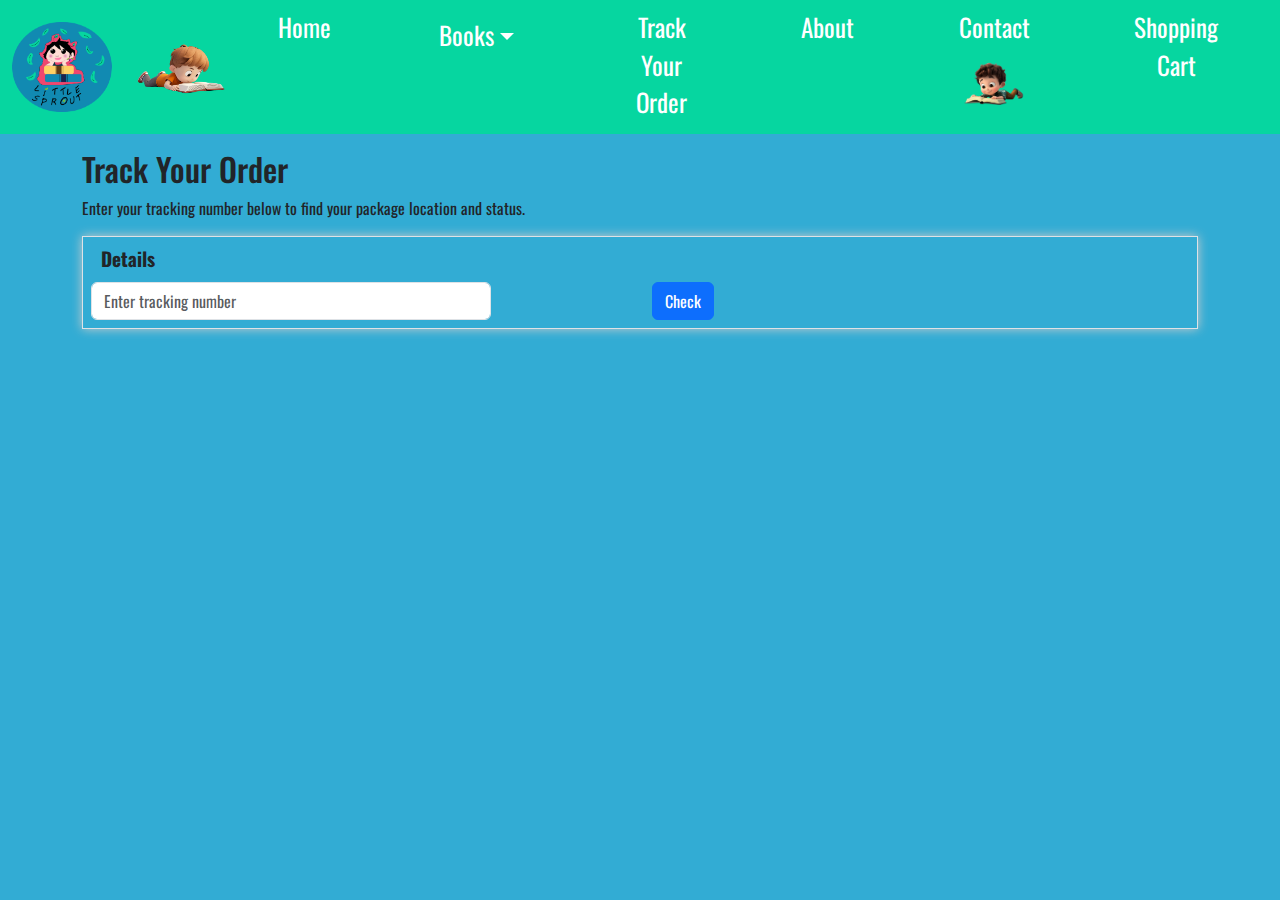
<file: tracking.html>
<!DOCTYPE html>
<html lang="en">
<head>
    <meta charset="UTF-8">
    <meta name="viewport" content="width=device-width, initial-scale=1.0">
    <title>Little Sprout Children's Books</title>
    <link href="https://cdn.jsdelivr.net/npm/bootstrap@5.3.3/dist/css/bootstrap.min.css" rel="stylesheet">
  <script src="https://cdn.jsdelivr.net/npm/bootstrap@5.3.3/dist/js/bootstrap.bundle.min.js"></script>
  <link rel="preconnect" href="https://fonts.googleapis.com">
<link rel="preconnect" href="https://fonts.gstatic.com" crossorigin>
<link href="https://fonts.googleapis.com/css2?family=Oswald:wght@200..700&family=Qwitcher+Grypen:wght@400;700&family=Roboto:ital,wght@0,100;0,300;0,400;0,500;0,700;0,900;1,100;1,300;1,400;1,500;1,700;1,900&display=swap" rel="stylesheet">
    <link rel="stylesheet" href="style.css" />
</head>
<body>
  <header class = "header-bg">
    <nav class="navbar navbar-expand-sm" style = "background-color: #06D6A0;">
        <div class = "container-fluid">
        <a class = "navbar-brand" href = "#">
          <img src = "images/template/images/Logo2.png" class = "d-inline-block align-text-top rounded-pill " alt = "Brand Logo" style="width:100px;">
          </a>
          <img src = "images/template/images/boy3.png" class = "d-inline-block" alt = "Boy with book" style="width:100px;">
          <div class = "collapse navbar-collapse justify-content-center" id = "navbarNav">
        <ul class = "navbar-nav">
          <li class = "nav-item"> <a href="index.html">Home</a></li>
          <li class = "nav-item dropdown"><a class="nav-link dropdown-toggle" href="#" id = "navbarDropdownMenuLink" role = "button" data-toggle="dropdown" aria-haspopup="true" aria-expanded="false">Books</a>
            <div class="dropdown-menu" style = "background-color: #dc3545;" aria-labelledby="navbarDropdownMenuLink">
              <a class="dropdown-item" href="fairytale.html">Fairytale</a>
              <a class="dropdown-item" href="bedtime.html">Bedtime Stories</a>
              <a class="dropdown-item" href="novel.html">Novels</a>
            </div>
          
          
          </li>
          
          <li class = "nav-item"><a href="tracking.html">Track Your Order</a></li>
          <li class = "nav-item"><a href="about.html">About</a></li>
          <li class = "nav-item"><a href="contact.html">Contact</a><img src = "images/template/images/boy2.png" class = "d-inline-block" alt = "Boy with book" style="width:80px;"></li>
          <li class = "nav-item"><a href="cart.html">Shopping Cart</a></li>
        </ul>

        <!-- <img src = "images/template/images/boy2.png" class = "d-inline-block" alt = "Boy with book" style="width:100px;"> -->
        <!-- <button class="btn btn-primary">Subscribe</button> -->
        <!-- <a href="#" class="btn btn-outline-primary ms-auto">Login</a> -->
        <!-- <a href="#" class="ms-auto">Login</a> -->
    </div>
</div>
  </nav>

</header>
  
    <div>

        <div class="container mt-3">
            <h2>Track Your Order</h2>
            <p>Enter your tracking number below to find your package location and status.</p>
            <form>
              
                <fieldset class = "border p-2">
                  <legend class = "w-auto"> Details </legend>
                  <div class="form-group row">
                    <div class="col-md-6">
                    <!-- <label for="email">Tracking Number</label> -->
                    <input type="text" class="form-control" placeholder="Enter tracking number" name="email" style = "width:400px;" id="track_number">
                  
                   </div>
                  <div class="col-md-6">
                    <button type = "button" class= "btn btn-primary" id = "track_check"> Check </button> 
                   </div>
              </fieldset>
              </div>
            </form>
          </div>
           




          <!--Order details-->
<div class = "container mt-3 justify-content-center align-items-center" id = "order_details">
  <fieldset class = "border p-2 mx-auto"  style = "max-width: 600px;">
    <legend class = "w-auto"> Order Details </legend>
    <div class="row">
      <div class = "col-sm-6">
            <div class = "text-nowrap">
                <label class="col-sm-4 col-form-label">Date Ordered: </label>
                <label class="col-sm-4 col-form-label" id = "order_date">Nov 4,2024 </label>
            </div>
            <div class = "text-nowrap">
                <label class="col-sm-4 col-form-label">Order Number: </label>
                <label class="col-sm-4 col-form-label" id = "order_number">N2353227890 </label>
            </div>
      </div>
    
     <div class = "col text-end">
        <button type = "button" class= "btn btn-primary"> Print Receipt </button> 
      </div>
    </div>
  </fieldset>
  
</div>

<!--Delivery details-->
<div class = "container mt-3 justify-content-center align-items-center" id = "delivery_details">
  <fieldset class = "border p-2 mx-auto"  style = "max-width: 600px;">
    <legend class = "w-auto"> Delivery Details </legend>
    <div class="row">
      <div class = "col">
            <div class = "text-nowrap">
                <label class="col-sm-2 col-form-label">Order Status: </label>
                <label class="col-sm-2 col-form-label" id = "order_status">In-transit </label>
            </div>
            <div class="progress">
              <div class="progress-bar bg-success" id="status_progress" style="width:75%"></div>
            </div>
      </div>
    </div>
     
    
      <div class="container pt-3">
  <!--order product list-->
  <div class="product">
    <div class="product_image">
      <img src="images/tm4.jpg" alt="product4" id="order_product1" />
    </div>
    <div class="description">
      <h5 id = "order_product1_Title">The Tiger who came to tea</h5>
      <span class = "fs-6" id = "order_product1_Price">
        Price: $20 
      </span>
      <div class = "quantity">
        Quantity: 1
      </div>
      <!-- <button>Add to Cart</button> -->
    </div>
  </div>

  <div class="product">
    <div class="product_image">
      <img src="images/tm4.jpg" alt="product4" id="order_product2" />
    </div>
    <div class="description">
      <h5 id = "order_product2_Title">The Tiger who came to tea</h5>
      <span class = "fs-6" id = "order_product2_Price">
        Price: $20 
      </span>
      <div class = "quantity">
        Quantity: 1
      </div>
      <!-- <button>Add to Cart</button> -->
    </div>
  </div>

  
</fieldset>
</div>

<div class = "container mt-3" id = "outer-container">

  <div class = "row">
    <div class = "col-md-4"  style = "padding-bottom: 20px;">
    <fieldset class = "border p-2">
    <legend class = "w-auto"> Order Total </legend>
    <div class="form-group row">
      <label class="col-sm-2 col-form-label">Subtotal: </label>
      <label class="col-sm-2 col-form-label" id = "subtotal">$48 </label>
          </div>
    <div class="form-group row">
      <label for="book_title" class="col-sm-2 col-form-label">Shipping: </label>
      <label for="book_title" class="col-sm-2 col-form-label">Free </label>
    </div>
    <div class="form-group row">
      <label for="book_title" class="col-sm-2 col-form-label">Sales Tax: </label>
      <label for="book_title" class="col-sm-2 col-form-label" id = "sales_tax">$5 </label>
    </div>
    <div class="form-group row">
      <label for="book_title" class="col-sm-2 col-form-label"><strong>Total:</strong> </label>
      <label for="book_title" class="col-sm-2 col-form-label" id="orderTotal">$53 </label>
    </div>
    
  </fieldset>
</div>



<div class = "col-md-6">
  <fieldset class = "border p-2">
    <legend class = "w-auto"> Get Text message Notifications </legend>
    <div>
      <p> Recieve text notifications every time your order status updates. Standard rates may apply.</p>
    </div>

    <div class="row">
    
     <div class="col">
    
     <input type="text" class="form-control custom-textbox" placeholder="Enter phone number" name="phone">
      
    </div>
   <div class="col">
     <button type = "button" class= "btn btn-primary"> Opt In to Text Message Updates </button> 
    </div> 
    </div>
  </fieldset>
</div>

</div>
</div>
</div>


    </main>

    <!-- <footer style="background-color: #06D6A0; color: white;" style = "position:absolute; bottom:0;">
        <div class = "row">
        <div class = "col-sm-3">
        <img src = "images/template/images/Logo2.png" class = "d-inline-block rounded-pill " alt = "Brand Logo" style="width:65px;">
        <span class = "h4">Little Sprout</span>
    </div>
    <img src = "images/template/images/girl2.png" class = "d-inline-block" alt = "Boy with book" style="width:100px;">
    <div class="col-sm-4 text-center">
        <h5>Subscribe to Our Newsletter</h5>
        <form class="d-flex justify-content-center my-3">
          <input type="email" class="form-control w-50 me-2" placeholder="Enter your email">
          <button class="btn btn-primary">Subscribe</button>
        </form>
        </div>
        <img src = "images/template/images/boy.png" class = "d-inline-block" alt = "Boy with book" style="width:100px;">
            <div class = "col-sm-3 text-end">
                <ul class = "list-unstyled d-flex justify-content-end mb-0">
                    <li class = "ms-4"> <a href = "about.html"> About Us <a> </li>
                        <li class = "ms-4"> <a href = "contact.html">Contact Us</a></li>
                </ul>
        <!-- <a href = "about.html"> About Us <a> -->
        <!-- </div>
    </div>
        <div><small>&copy; 2024 Little Sprout Children's Books. All rights reserved. </small></div>
    </footer> --> 

    <script src="order.js"></script>

</body>
</html>
</file>
<file: style.css>
body{
    box-sizing: border-box;
    font-family: "Oswald", "Roboto", Arial;
    background-color: #32acd4;
}



.navbar ul li, #login a{
    list-style: none;
    display: inline;
    padding: 0 50px;

}

.navbar ul li a, #login a{ 
    text-decoration: none;
    font-size: 25px;
    color:white;
    
}

#login a{
    display: inline;
    float: right;
}

.navbar ul li a:hover{
    color: #EF476F;
}

.navbar{
    margin: auto;
    text-align: center;
}

/* footer{
    background-color: #212121;
    color: white;
    
    padding: 20px;
    position: fixed;
    bottom: 0;
    width: 100%;
} */

fieldset {
    border: 1px solid #ccc;
    padding: 10px;
    margin: 0;
    box-shadow: 0 0 10px #ccc;
}
legend {
    font-size: 1.2em;
    font-weight: bold;
    padding: 0 10px;
    width: auto;
    border: none;
}

.product img{
    height:100px;
    width:100px;
    margin-right: 20px;
}

.product{
    height:auto;
    width:65%; 
    padding: 20px 20px 20px 20px;
    position:relative;
    display:flex; 
    flex-direction: row;
    /* border: 1px solid black; */
    /* grid-template-columns: auto, auto; */
    /* display:flex;
    flex-direction: row;
    justify-content: space-around;
    align-content: space-between; */

    /* float:left; */
}

.description{
    font-size: 15px;
}

#outer-container{
    display: flex;
    flex-direction: column;
    flex-wrap: wrap;
    gap: 20px;
}

.custom-textbox{
    width:250px;
}




/*Tracking_Order page*/

#order_details, #delivery_details, #outer-container{
    display:none;
}
</file>
